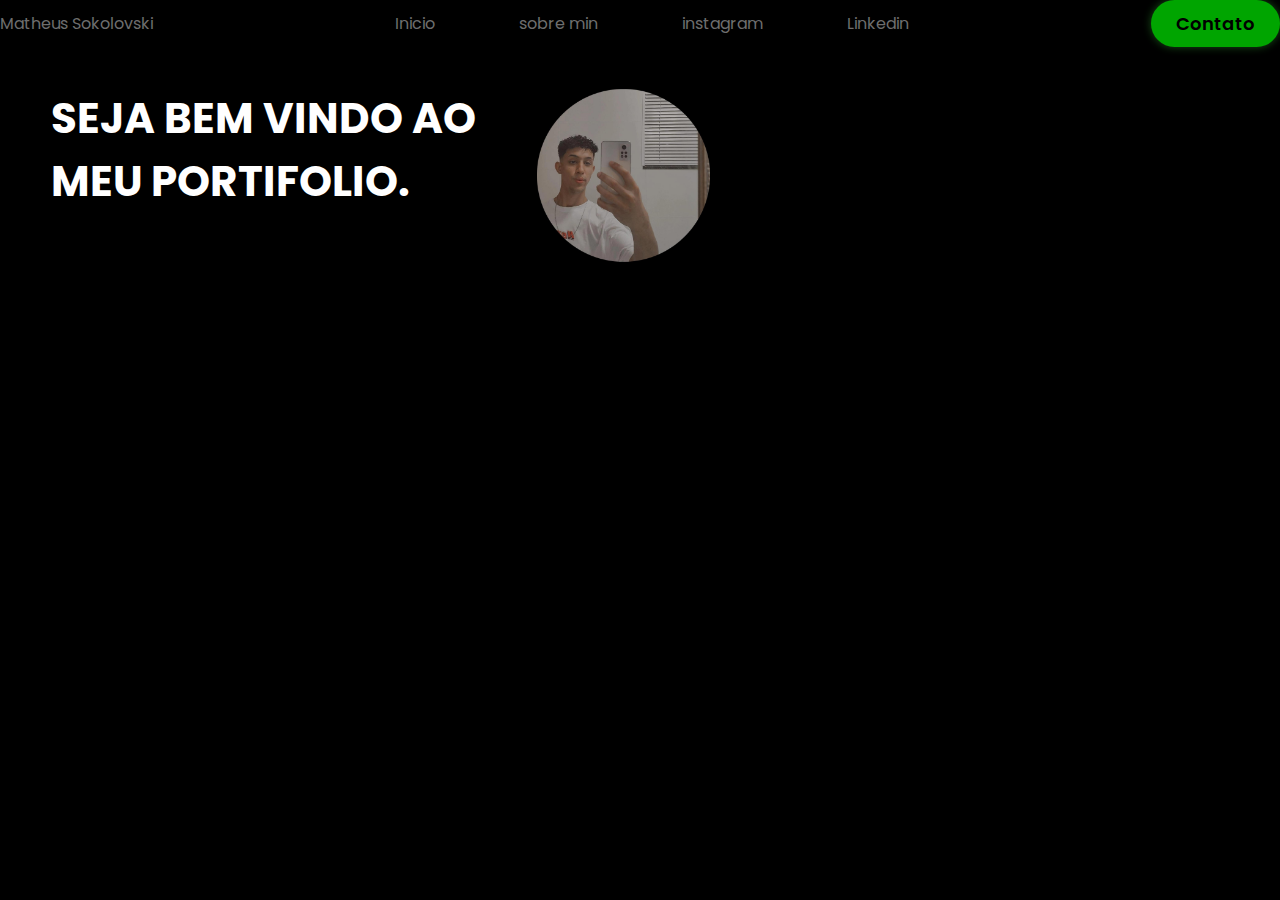
<file: index.html>
<!DOCTYPE html>
<html lang="pt-br">

<head>
    <meta charset="UTF-8">
    <meta name="viewport" content="width=device-width, initial-scale=1.0">
    <!--fonte-->
    <link rel="preconnect" href="https://fonts.googleapis.com">
    <link rel="preconnect" href="https://fonts.gstatic.com" crossorigin>
    <link
        href="https://fonts.googleapis.com/css2?family=Poppins:ital,wght@0,100;0,200;0,300;0,400;0,500;0,600;0,700;0,800;0,900;1,100;1,200;1,300;1,400;1,500;1,600;1,700;1,800;1,900&display=swap"
        rel="stylesheet">
    <!--fim fonte-->
    <link rel="stylesheet" href="style.css">
    <title>Portifolio do matheus</title>
</head>

<body>
    <header>
        <div class="interface">
            <div class="logo">
                <a href="#">
                    Matheus Sokolovski
                </a>
            </div>
            <nav class="menu">
                <ul>
                    <li><a href="#">Inicio</a></li>
                    <li><a href="sobre mim/index.html">sobre min</a></li>
                    <li><a href="https://www.instagram.com/matheus_sokolovski/">instagram</a></li>
                    <li><a href="https://www.linkedin.com/in/matheus-sokolovski-090b832ba/">Linkedin</a></li>

                </ul>
            </nav>
            <div class="btn-contato">
                <a href="https://wa.me/55991461479">
                    <button>Contato</button>
                </a>
            </div>

        </div>
    </header>
    <main>
        <section class="topo-do-site">
            <div class="interface">
                <div class="flex">

                    <div class="txt-topo-site">
                        <h1> SEJA BEM VINDO AO MEU PORTIFOLIO.</h1>
                        <div class="BTN-ENTRAR">


                            
                        </div>
                    </div> <!--topo site-->
                    <div class="img-topo-site">
                        <img src="pessoa.jpeg" alt="">
                        <style>
                            img {
                                width: 25%;
                                border-radius: 30px;
                            }
                        </style>


                    </div>

                </div> <!--flex-->

            </div><!--interface-->

        </section> <!--topo-do-site-->





    </main>

</body>

</html>
</file>
<file: style.css>
* {
    margin: 0;
    padding: 0;
    box-sizing: border-box;
    font-family: "Poppins", sans-serif;

}

body {
    background-color: #000000;
    height: 100vh;
}

.interface {
    max-width: 1280px;
    margin: 0 auto;
}

.flex {
    display: flex;
}

.btn-contato button {
    padding: 10px 25px;
    font-size: 18px;
    font-weight: 600;
    background-color: #00a500;
    border: 0;
    border-radius: 25px;
    /*borda arredondada*/
    cursor: pointer;
}


/*estilo do cabecalho*/
.header {
    padding: 40px 4%;
}

header>.interface {
    display: flex;
    justify-content: space-between;
    align-items: center;

}

header a {
    color: #6e6e6e;
    text-decoration: none;
}

header a:hover {
    color: #ffffff;
    transform: scale(1.05);
}

header nav ul {
    list-style-type: none;
}

header nav ul li {
    display: inline;
    padding: 0 40px;
    < !--espaçamento entre os itens do menu-->
}


header .btn-contato button {
    box-shadow: 0px 0px 8px #1d611dd3;
}

/*estilo topo do site*/
section.topo-do-site {
    padding: 40px 4%;

}

section.topo-do-site.flex {
    align-items: center;
    justify-content: center;
    gap: 90px;


}

.topo-do-site h1 {
    color: #ffffff;
    font-size: 42px;

}

.topo-do-site .txt-topo-site p {
    color: #ffffff;
    margin: 40px 0;
}

.topo-do-site. {
    position: relative;
    animeation: flutuar 2s ease-in-out infinite alternate;
}

@keyframes flutuar {
    0% {
        top: 0;
    }

    100% {
        top: 30px;
    }


}
</file>
